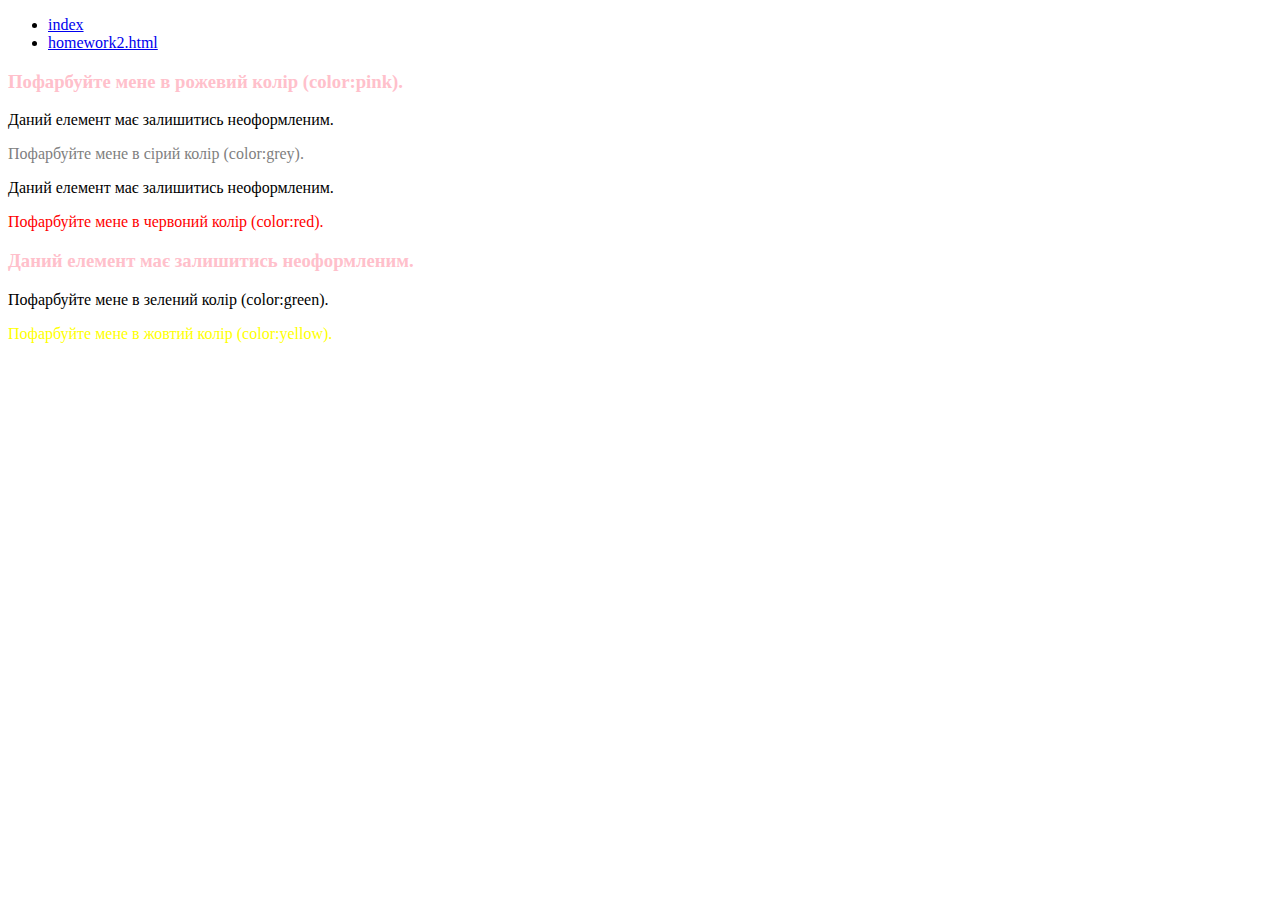
<file: index.html>
<!DOCTYPE html>
<html lang="en">
<head>
    <meta charset="UTF-8">
    <meta name="viewport" content="width=device-width, initial-scale=1.0">
    <title>Document</title>
    <link rel="stylesheet" href="./style.css">
</head>
<body>
    <header>
        <nav>
            <ul>
                <li><a href=./index.html> index</a></li>
                <li><a href="./homework2.html">homework2.html</a></li>
            </ul>
        </nav>
    </header>
    
    <div class="text-box">
        <h3>Пофарбуйте мене в рожевий колір (color:pink).</h3>
        <p>Даний елемент має залишитись неоформленим.</p>
        <p id="greycol">Пофарбуйте мене в сірий колір (color:grey).</p>
        <div>Даний елемент має залишитись неоформленим.</div>
        <div><p>Пофарбуйте мене в червоний колір (color:red).</p></div>
        <h3>Даний елемент має залишитись неоформленим.</h3>
        <p>Пофарбуйте мене в зелений колір (color:green).</p>
        <p class="yellow">Пофарбуйте мене в жовтий колір (color:yellow).</p>
      </div>

</body>
</html>
</file>
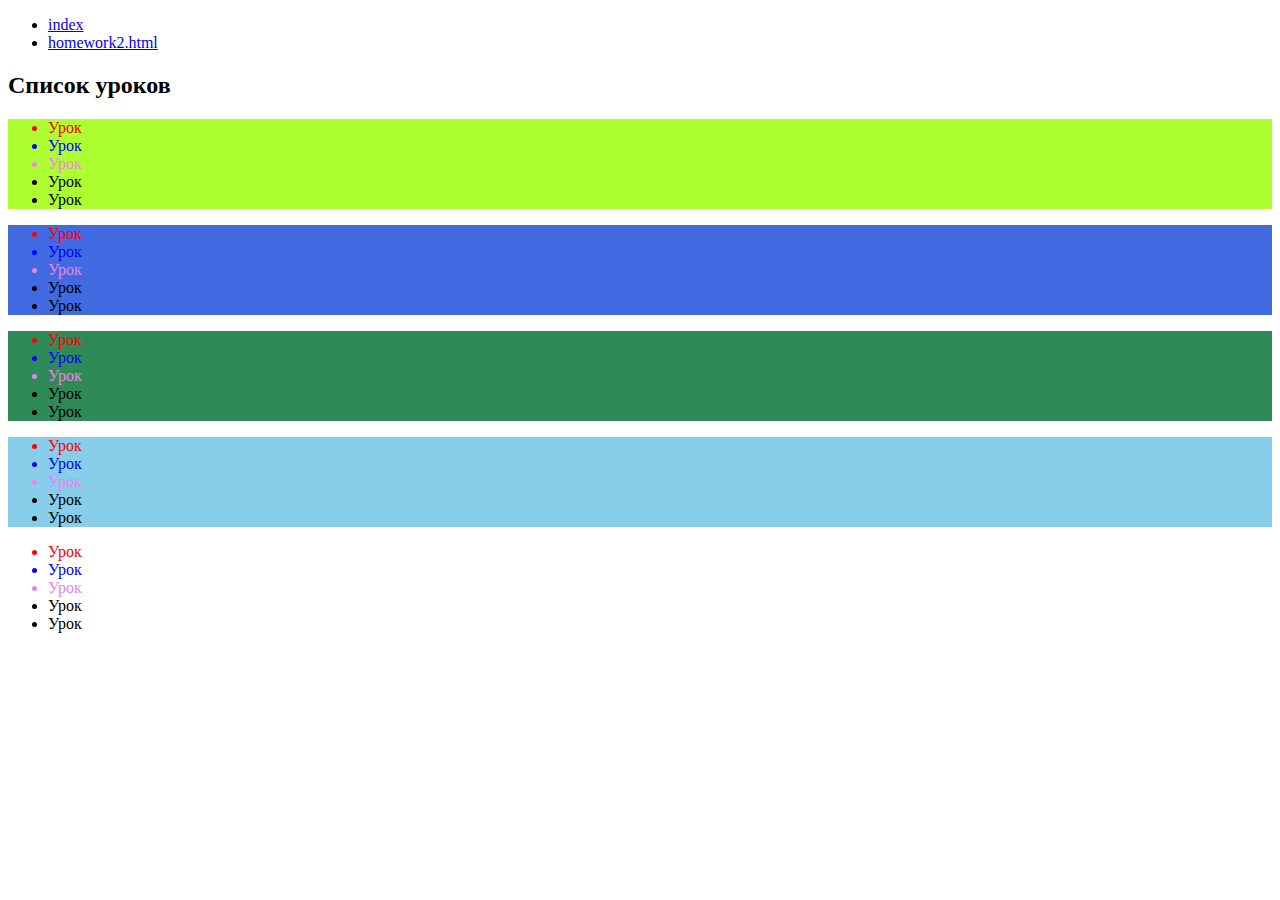
<file: homework2.html>
<!DOCTYPE html>
<html lang="uk">
<head>
    <meta charset="UTF-8">
    <meta name="viewport" content="width=device-width, initial-scale=1.0">
    <title>Розклад уроків</title>
    <link rel="stylesheet" href="./style.css">
</head>
<body>
    <header>
        <nav>
            <ul>
                <li><a href=./index.html> index</a></li>
                <li><a href="./homework2.html">homework2.html</a></li>
            </ul>
        </nav>
    </header>
<div class="schedule">
    <h2>Список уроков</h2>
    <ul class="day">
        <li>Урок</li>
        <li>Урок</li>
        <li>Урок</li>
        <li>Урок</li>
        <li>Урок</li>
    </ul>
    <ul class="day">
        <li>Урок</li>
        <li>Урок</li>
        <li>Урок</li>
        <li>Урок</li>
        <li>Урок</li>
    </ul>
    <ul class="day">
        <li>Урок</li>
        <li>Урок</li>
        <li>Урок</li>
        <li>Урок</li>
        <li>Урок</li>
    </ul>
    <ul class="day">
        <li>Урок</li>
        <li>Урок</li>
        <li>Урок</li>
        <li>Урок</li>
        <li>Урок</li>
    </ul>
    <ul class="day">
        <li>Урок</li>
        <li>Урок</li>
        <li>Урок</li>
        <li>Урок</li>
        <li>Урок</li>
    </ul>
</div>

</body>
</html>
</file>
<file: style.css>
h3 {
    color: pink;
  }
  #greycol {
    color: grey;
  }
  .text-box div p {
    color: red;
  }
  .text-box > p:last-of-type {
    color: green;
  }
  .text-box > p.yellow {
    color: yellow;
  }
.day:nth-child(1) { background-color: palevioletred; } /* Понедельник, первй список */
.day:nth-child(2) { background-color: greenyellow; } /* Вторник, второй список */
.day:nth-child(3) { background-color: royalblue; } /* Среда, воторой список */
.day:nth-child(4) { background-color: seagreen; } /* Четверг, еще список */
.day:nth-child(5) { background-color: skyblue; }   /* Пятниа, последний список*/

.day li:nth-child(1) { color: red; }   /* Первый урок красненький */
.day li:nth-child(2) { color: blue; }  /* Второй синий */
.day li:nth-child(3) { color: violet; } /* Третий фиолетовый*/
</file>
